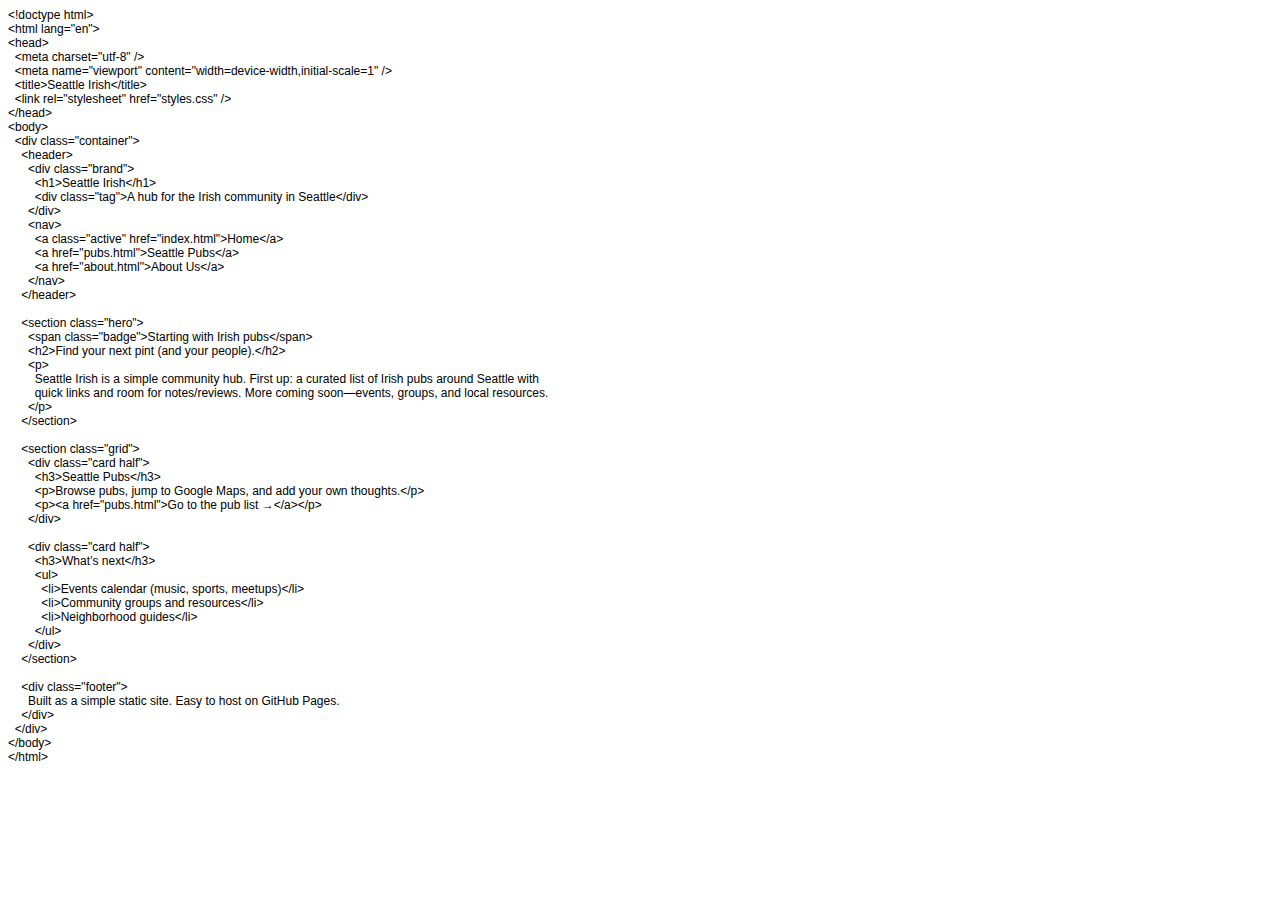
<file: Index.html>
<!DOCTYPE html PUBLIC "-//W3C//DTD HTML 4.01//EN" "http://www.w3.org/TR/html4/strict.dtd">
<html>
<head>
  <meta http-equiv="Content-Type" content="text/html; charset=utf-8">
  <meta http-equiv="Content-Style-Type" content="text/css">
  <title></title>
  <meta name="Generator" content="Cocoa HTML Writer">
  <meta name="CocoaVersion" content="2487.7">
  <style type="text/css">
    p.p1 {margin: 0.0px 0.0px 0.0px 0.0px; font: 12.0px Helvetica}
    p.p2 {margin: 0.0px 0.0px 0.0px 0.0px; font: 12.0px Helvetica; min-height: 14.0px}
  </style>
</head>
<body>
<p class="p1">&lt;!doctype html&gt;</p>
<p class="p1">&lt;html lang="en"&gt;</p>
<p class="p1">&lt;head&gt;</p>
<p class="p1"><span class="Apple-converted-space">  </span>&lt;meta charset="utf-8" /&gt;</p>
<p class="p1"><span class="Apple-converted-space">  </span>&lt;meta name="viewport" content="width=device-width,initial-scale=1" /&gt;</p>
<p class="p1"><span class="Apple-converted-space">  </span>&lt;title&gt;Seattle Irish&lt;/title&gt;</p>
<p class="p1"><span class="Apple-converted-space">  </span>&lt;link rel="stylesheet" href="styles.css" /&gt;</p>
<p class="p1">&lt;/head&gt;</p>
<p class="p1">&lt;body&gt;</p>
<p class="p1"><span class="Apple-converted-space">  </span>&lt;div class="container"&gt;</p>
<p class="p1"><span class="Apple-converted-space">    </span>&lt;header&gt;</p>
<p class="p1"><span class="Apple-converted-space">      </span>&lt;div class="brand"&gt;</p>
<p class="p1"><span class="Apple-converted-space">        </span>&lt;h1&gt;Seattle Irish&lt;/h1&gt;</p>
<p class="p1"><span class="Apple-converted-space">        </span>&lt;div class="tag"&gt;A hub for the Irish community in Seattle&lt;/div&gt;</p>
<p class="p1"><span class="Apple-converted-space">      </span>&lt;/div&gt;</p>
<p class="p1"><span class="Apple-converted-space">      </span>&lt;nav&gt;</p>
<p class="p1"><span class="Apple-converted-space">        </span>&lt;a class="active" href="index.html"&gt;Home&lt;/a&gt;</p>
<p class="p1"><span class="Apple-converted-space">        </span>&lt;a href="pubs.html"&gt;Seattle Pubs&lt;/a&gt;</p>
<p class="p1"><span class="Apple-converted-space">        </span>&lt;a href="about.html"&gt;About Us&lt;/a&gt;</p>
<p class="p1"><span class="Apple-converted-space">      </span>&lt;/nav&gt;</p>
<p class="p1"><span class="Apple-converted-space">    </span>&lt;/header&gt;</p>
<p class="p2"><br></p>
<p class="p1"><span class="Apple-converted-space">    </span>&lt;section class="hero"&gt;</p>
<p class="p1"><span class="Apple-converted-space">      </span>&lt;span class="badge"&gt;Starting with Irish pubs&lt;/span&gt;</p>
<p class="p1"><span class="Apple-converted-space">      </span>&lt;h2&gt;Find your next pint (and your people).&lt;/h2&gt;</p>
<p class="p1"><span class="Apple-converted-space">      </span>&lt;p&gt;</p>
<p class="p1"><span class="Apple-converted-space">        </span>Seattle Irish is a simple community hub. First up: a curated list of Irish pubs around Seattle with</p>
<p class="p1"><span class="Apple-converted-space">        </span>quick links and room for notes/reviews. More coming soon—events, groups, and local resources.</p>
<p class="p1"><span class="Apple-converted-space">      </span>&lt;/p&gt;</p>
<p class="p1"><span class="Apple-converted-space">    </span>&lt;/section&gt;</p>
<p class="p2"><br></p>
<p class="p1"><span class="Apple-converted-space">    </span>&lt;section class="grid"&gt;</p>
<p class="p1"><span class="Apple-converted-space">      </span>&lt;div class="card half"&gt;</p>
<p class="p1"><span class="Apple-converted-space">        </span>&lt;h3&gt;Seattle Pubs&lt;/h3&gt;</p>
<p class="p1"><span class="Apple-converted-space">        </span>&lt;p&gt;Browse pubs, jump to Google Maps, and add your own thoughts.&lt;/p&gt;</p>
<p class="p1"><span class="Apple-converted-space">        </span>&lt;p&gt;&lt;a href="pubs.html"&gt;Go to the pub list →&lt;/a&gt;&lt;/p&gt;</p>
<p class="p1"><span class="Apple-converted-space">      </span>&lt;/div&gt;</p>
<p class="p2"><br></p>
<p class="p1"><span class="Apple-converted-space">      </span>&lt;div class="card half"&gt;</p>
<p class="p1"><span class="Apple-converted-space">        </span>&lt;h3&gt;What’s next&lt;/h3&gt;</p>
<p class="p1"><span class="Apple-converted-space">        </span>&lt;ul&gt;</p>
<p class="p1"><span class="Apple-converted-space">          </span>&lt;li&gt;Events calendar (music, sports, meetups)&lt;/li&gt;</p>
<p class="p1"><span class="Apple-converted-space">          </span>&lt;li&gt;Community groups and resources&lt;/li&gt;</p>
<p class="p1"><span class="Apple-converted-space">          </span>&lt;li&gt;Neighborhood guides&lt;/li&gt;</p>
<p class="p1"><span class="Apple-converted-space">        </span>&lt;/ul&gt;</p>
<p class="p1"><span class="Apple-converted-space">      </span>&lt;/div&gt;</p>
<p class="p1"><span class="Apple-converted-space">    </span>&lt;/section&gt;</p>
<p class="p2"><br></p>
<p class="p1"><span class="Apple-converted-space">    </span>&lt;div class="footer"&gt;</p>
<p class="p1"><span class="Apple-converted-space">      </span>Built as a simple static site. Easy to host on GitHub Pages.</p>
<p class="p1"><span class="Apple-converted-space">    </span>&lt;/div&gt;</p>
<p class="p1"><span class="Apple-converted-space">  </span>&lt;/div&gt;</p>
<p class="p1">&lt;/body&gt;</p>
<p class="p1">&lt;/html&gt;</p>
</body>
</html>
</file>
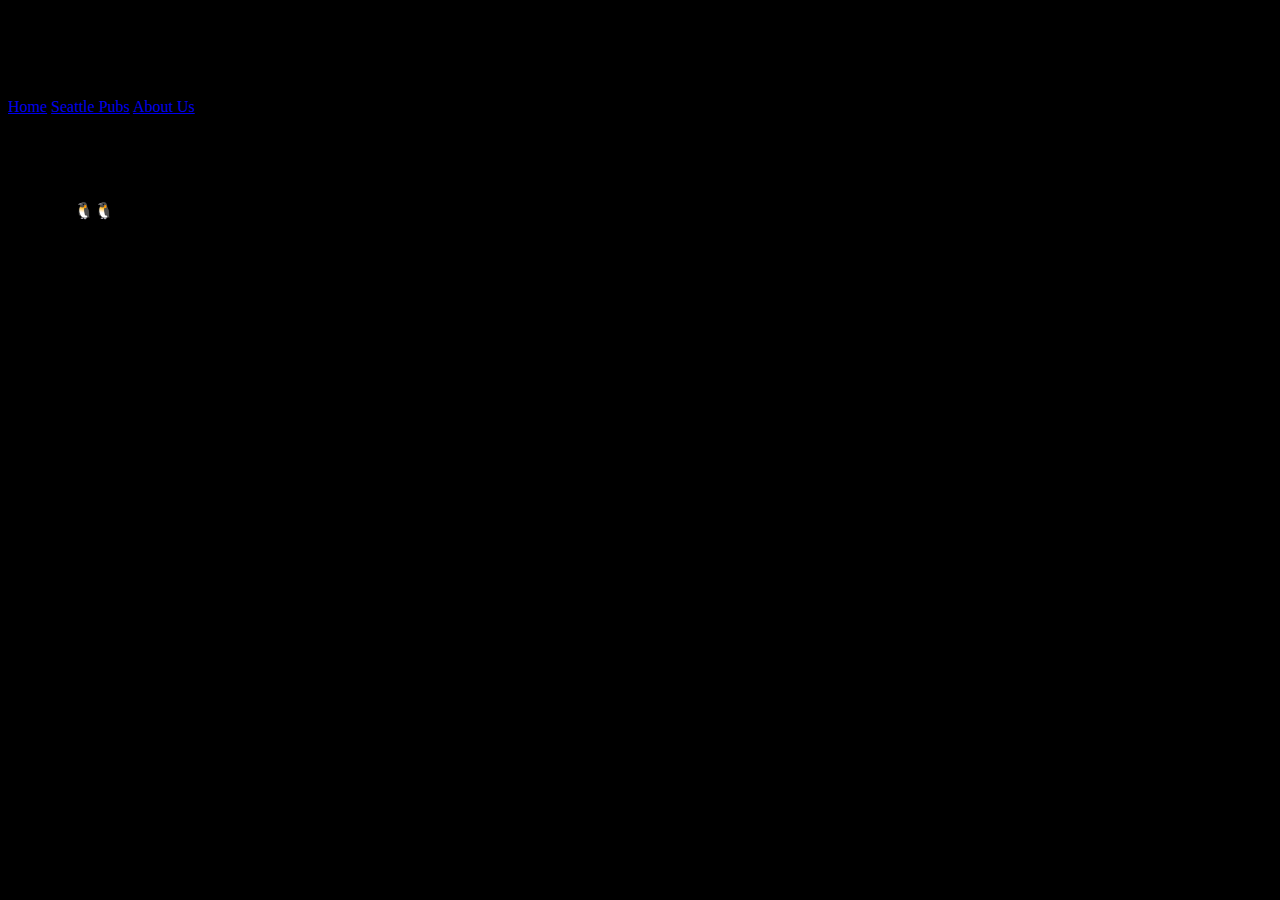
<file: about.html>
<!doctype html>
<html lang="en">
<head>
  <meta charset="utf-8" />
  <meta name="viewport" content="width=device-width,initial-scale=1" />
  <title>About Us</title>
  <link rel="stylesheet" href="styles.css" />
</head>
<body>
  <div class="container">
    <header>
      <div class="brand">
        <h1>Seattle Irish</h1>
        <div class="tag">About Us</div>
      </div>
      <nav>
        <a href="index.html">Home</a>
        <a href="pubs.html">Seattle Pubs</a>
        <a class="active" href="about.html">About Us</a>
      </nav>
    </header>

    <section class="hero">
      <h2>About Us</h2>
      <p>
        Our vision for the Seattle Irish website is to serve as a hub for the local Irish community (immigrants, irish-heritage, lovers of irish culture, or irish-curious). This site is run by two irish loving penguinis 🐧🐧. Enjoy!
      </p>
    </section>

    <section class="grid">
      <div class="card half">
        <h3>Mission</h3>
        <p>
          Make it easier to find the best places to gather—starting with pubs—and build from there:
          events, community groups, and local resources.
        </p>
      </div>

      <div class="card half">
        <h3>Contact</h3>
        <p>
          Add your contact info here later (email or a simple form). For now, this site is intentionally simple.
        </p>
        <p class="review">Email: you@example.com (replace)</p>
      </div>
    </section>

    <div class="footer">
      If you want, I can add a simple “Submit a pub” form that emails you (still static, using a form service).
    </div>
  </div>
</body>
</html>
</file>
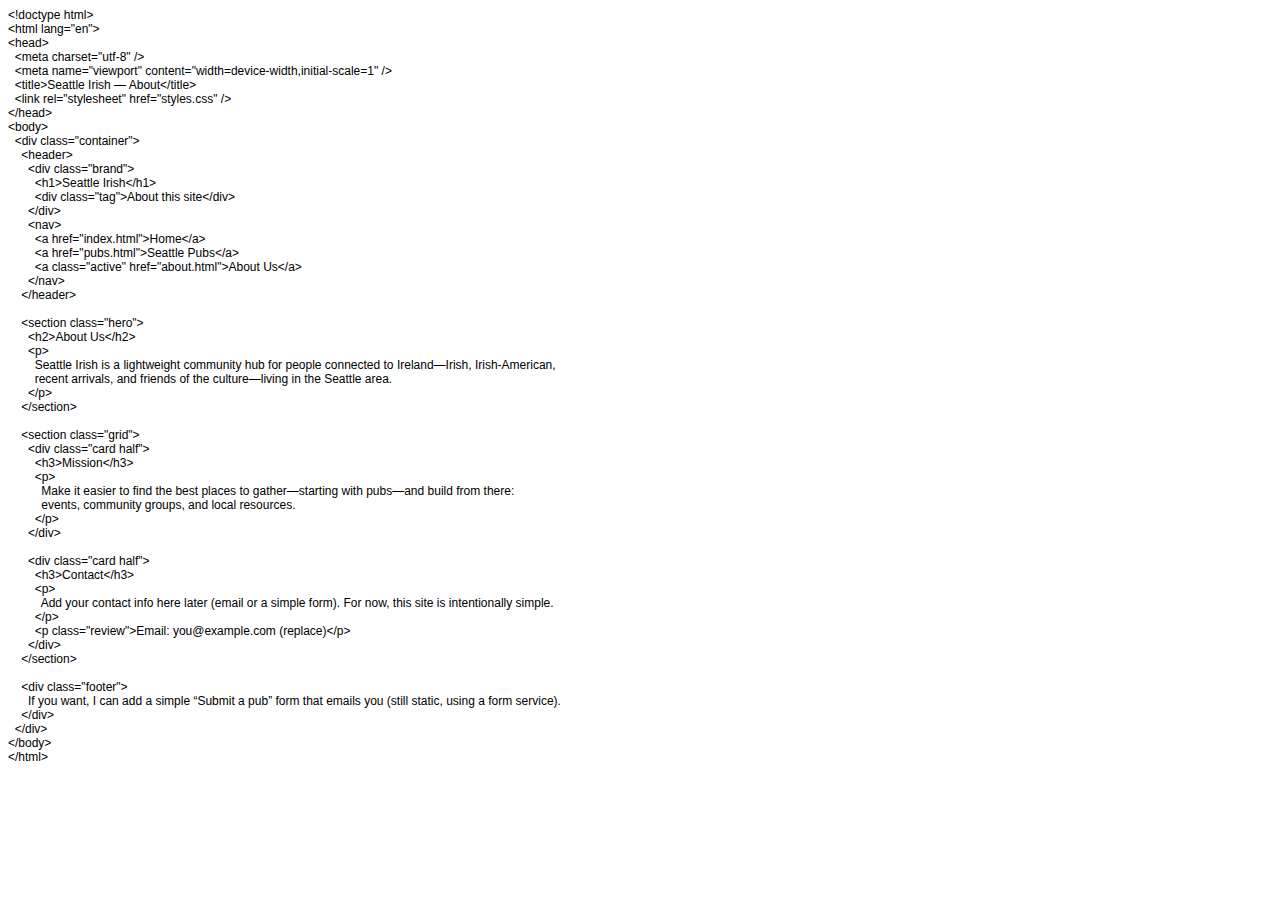
<file: About.html>
<!DOCTYPE html PUBLIC "-//W3C//DTD HTML 4.01//EN" "http://www.w3.org/TR/html4/strict.dtd">
<html>
<head>
  <meta http-equiv="Content-Type" content="text/html; charset=utf-8">
  <meta http-equiv="Content-Style-Type" content="text/css">
  <title></title>
  <meta name="Generator" content="Cocoa HTML Writer">
  <meta name="CocoaVersion" content="2487.7">
  <style type="text/css">
    p.p1 {margin: 0.0px 0.0px 0.0px 0.0px; font: 12.0px Helvetica}
    p.p2 {margin: 0.0px 0.0px 0.0px 0.0px; font: 12.0px Helvetica; min-height: 14.0px}
  </style>
</head>
<body>
<p class="p1">&lt;!doctype html&gt;</p>
<p class="p1">&lt;html lang="en"&gt;</p>
<p class="p1">&lt;head&gt;</p>
<p class="p1"><span class="Apple-converted-space">  </span>&lt;meta charset="utf-8" /&gt;</p>
<p class="p1"><span class="Apple-converted-space">  </span>&lt;meta name="viewport" content="width=device-width,initial-scale=1" /&gt;</p>
<p class="p1"><span class="Apple-converted-space">  </span>&lt;title&gt;Seattle Irish — About&lt;/title&gt;</p>
<p class="p1"><span class="Apple-converted-space">  </span>&lt;link rel="stylesheet" href="styles.css" /&gt;</p>
<p class="p1">&lt;/head&gt;</p>
<p class="p1">&lt;body&gt;</p>
<p class="p1"><span class="Apple-converted-space">  </span>&lt;div class="container"&gt;</p>
<p class="p1"><span class="Apple-converted-space">    </span>&lt;header&gt;</p>
<p class="p1"><span class="Apple-converted-space">      </span>&lt;div class="brand"&gt;</p>
<p class="p1"><span class="Apple-converted-space">        </span>&lt;h1&gt;Seattle Irish&lt;/h1&gt;</p>
<p class="p1"><span class="Apple-converted-space">        </span>&lt;div class="tag"&gt;About this site&lt;/div&gt;</p>
<p class="p1"><span class="Apple-converted-space">      </span>&lt;/div&gt;</p>
<p class="p1"><span class="Apple-converted-space">      </span>&lt;nav&gt;</p>
<p class="p1"><span class="Apple-converted-space">        </span>&lt;a href="index.html"&gt;Home&lt;/a&gt;</p>
<p class="p1"><span class="Apple-converted-space">        </span>&lt;a href="pubs.html"&gt;Seattle Pubs&lt;/a&gt;</p>
<p class="p1"><span class="Apple-converted-space">        </span>&lt;a class="active" href="about.html"&gt;About Us&lt;/a&gt;</p>
<p class="p1"><span class="Apple-converted-space">      </span>&lt;/nav&gt;</p>
<p class="p1"><span class="Apple-converted-space">    </span>&lt;/header&gt;</p>
<p class="p2"><br></p>
<p class="p1"><span class="Apple-converted-space">    </span>&lt;section class="hero"&gt;</p>
<p class="p1"><span class="Apple-converted-space">      </span>&lt;h2&gt;About Us&lt;/h2&gt;</p>
<p class="p1"><span class="Apple-converted-space">      </span>&lt;p&gt;</p>
<p class="p1"><span class="Apple-converted-space">        </span>Seattle Irish is a lightweight community hub for people connected to Ireland—Irish, Irish-American,</p>
<p class="p1"><span class="Apple-converted-space">        </span>recent arrivals, and friends of the culture—living in the Seattle area.</p>
<p class="p1"><span class="Apple-converted-space">      </span>&lt;/p&gt;</p>
<p class="p1"><span class="Apple-converted-space">    </span>&lt;/section&gt;</p>
<p class="p2"><br></p>
<p class="p1"><span class="Apple-converted-space">    </span>&lt;section class="grid"&gt;</p>
<p class="p1"><span class="Apple-converted-space">      </span>&lt;div class="card half"&gt;</p>
<p class="p1"><span class="Apple-converted-space">        </span>&lt;h3&gt;Mission&lt;/h3&gt;</p>
<p class="p1"><span class="Apple-converted-space">        </span>&lt;p&gt;</p>
<p class="p1"><span class="Apple-converted-space">          </span>Make it easier to find the best places to gather—starting with pubs—and build from there:</p>
<p class="p1"><span class="Apple-converted-space">          </span>events, community groups, and local resources.</p>
<p class="p1"><span class="Apple-converted-space">        </span>&lt;/p&gt;</p>
<p class="p1"><span class="Apple-converted-space">      </span>&lt;/div&gt;</p>
<p class="p2"><br></p>
<p class="p1"><span class="Apple-converted-space">      </span>&lt;div class="card half"&gt;</p>
<p class="p1"><span class="Apple-converted-space">        </span>&lt;h3&gt;Contact&lt;/h3&gt;</p>
<p class="p1"><span class="Apple-converted-space">        </span>&lt;p&gt;</p>
<p class="p1"><span class="Apple-converted-space">          </span>Add your contact info here later (email or a simple form). For now, this site is intentionally simple.</p>
<p class="p1"><span class="Apple-converted-space">        </span>&lt;/p&gt;</p>
<p class="p1"><span class="Apple-converted-space">        </span>&lt;p class="review"&gt;Email: you@example.com (replace)&lt;/p&gt;</p>
<p class="p1"><span class="Apple-converted-space">      </span>&lt;/div&gt;</p>
<p class="p1"><span class="Apple-converted-space">    </span>&lt;/section&gt;</p>
<p class="p2"><br></p>
<p class="p1"><span class="Apple-converted-space">    </span>&lt;div class="footer"&gt;</p>
<p class="p1"><span class="Apple-converted-space">      </span>If you want, I can add a simple “Submit a pub” form that emails you (still static, using a form service).</p>
<p class="p1"><span class="Apple-converted-space">    </span>&lt;/div&gt;</p>
<p class="p1"><span class="Apple-converted-space">  </span>&lt;/div&gt;</p>
<p class="p1">&lt;/body&gt;</p>
<p class="p1">&lt;/html&gt;</p>
</body>
</html>
</file>
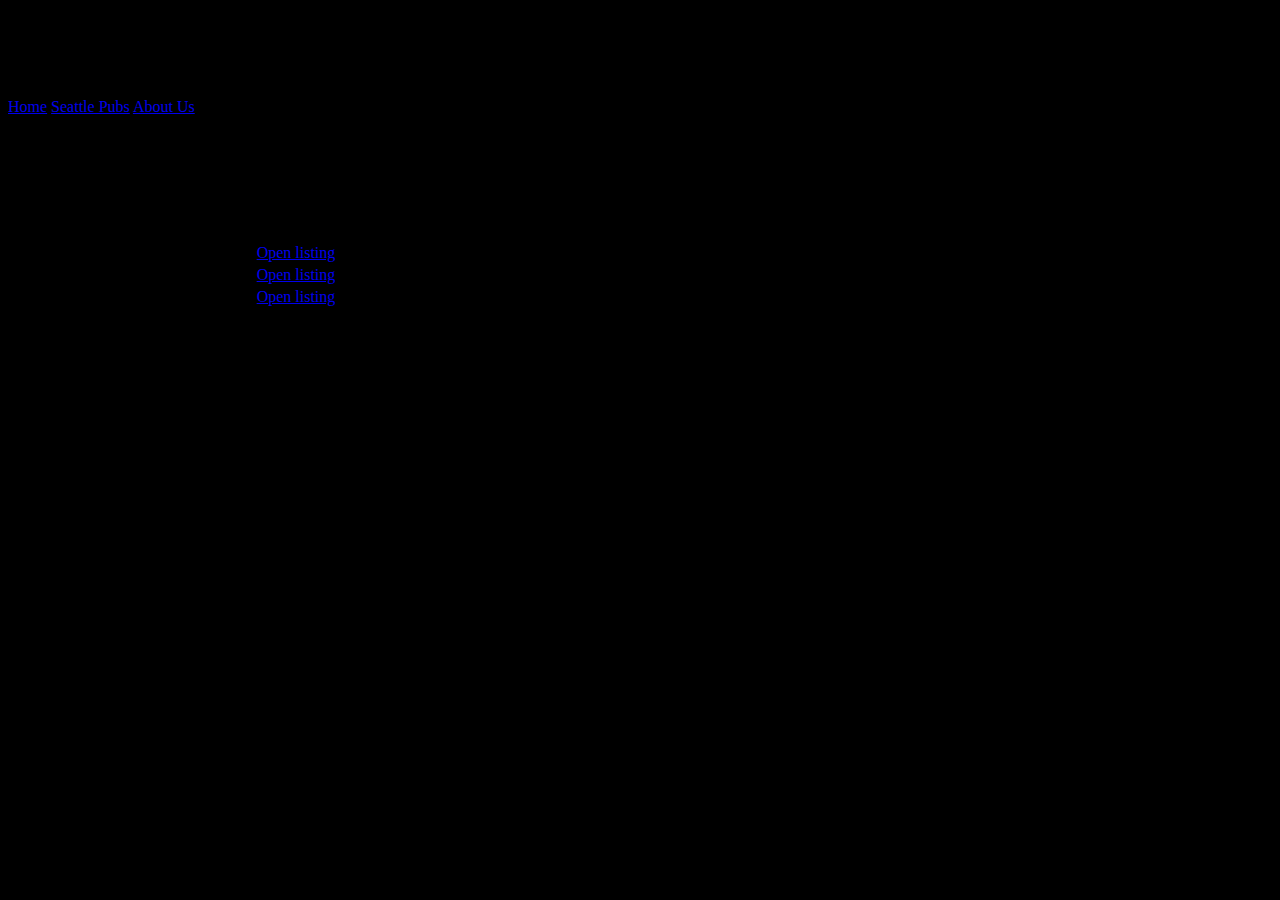
<file: pubs.html>
<!doctype html>
<html lang="en">
<head>
  <meta charset="utf-8" />
  <meta name="viewport" content="width=device-width,initial-scale=1" />
  <title>Seattle Irish — Pubs</title>
  <link rel="stylesheet" href="styles.css" />
</head>
<body>
  <div class="container">
    <header>
      <div class="brand">
        <h1>Seattle Irish</h1>
        <div class="tag">Irish pubs in and around Seattle</div>
      </div>
      <nav>
        <a href="index.html">Home</a>
        <a class="active" href="pubs.html">Seattle Pubs</a>
        <a href="about.html">About Us</a>
      </nav>
    </header>

    <section class="hero">
      <h2>Seattle Pubs</h2>
      <p>
        Click a pub to open its Google Maps listing. The “Review” column is just placeholder text for now—
        you can edit these directly in the HTML, or later swap to a spreadsheet / CMS.
      </p>
    </section>

    <section class="card" style="margin-top:18px;">
      <table class="table">
        <thead>
          <tr>
            <th style="width: 28%;">Pub</th>
            <th style="width: 22%;">Google Maps</th>
            <th>Review / Notes</th>
          </tr>
        </thead>
        <tbody>
          <tr>
            <td>Example Pub One</td>
            <td><a href="https://www.google.com/maps" target="_blank" rel="noopener">Open listing</a></td>
            <td class="review">Add a quick vibe check here (music, Guinness quality, crowd, etc.).</td>
          </tr>
          <tr>
            <td>Example Pub Two</td>
            <td><a href="https://www.google.com/maps" target="_blank" rel="noopener">Open listing</a></td>
            <td class="review">Great for matches; busy on weekends. (Replace with your notes.)</td>
          </tr>
          <tr>
            <td>Example Pub Three</td>
            <td><a href="https://www.google.com/maps" target="_blank" rel="noopener">Open listing</a></td>
            <td class="review">Cozy booths, solid food menu. (Replace with your notes.)</td>
          </tr>
        </tbody>
      </table>

      <p style="margin-top:14px; color: var(--muted);">
        Tip: Later we can make this list auto-generated from a Google Sheet so you don’t edit HTML by hand.
      </p>
    </section>

    <div class="footer">
      Want me to convert your pub spreadsheet into this table with real Google Maps links? Paste the list and I’ll format it.
    </div>
  </div>
</body>
</html>
</file>
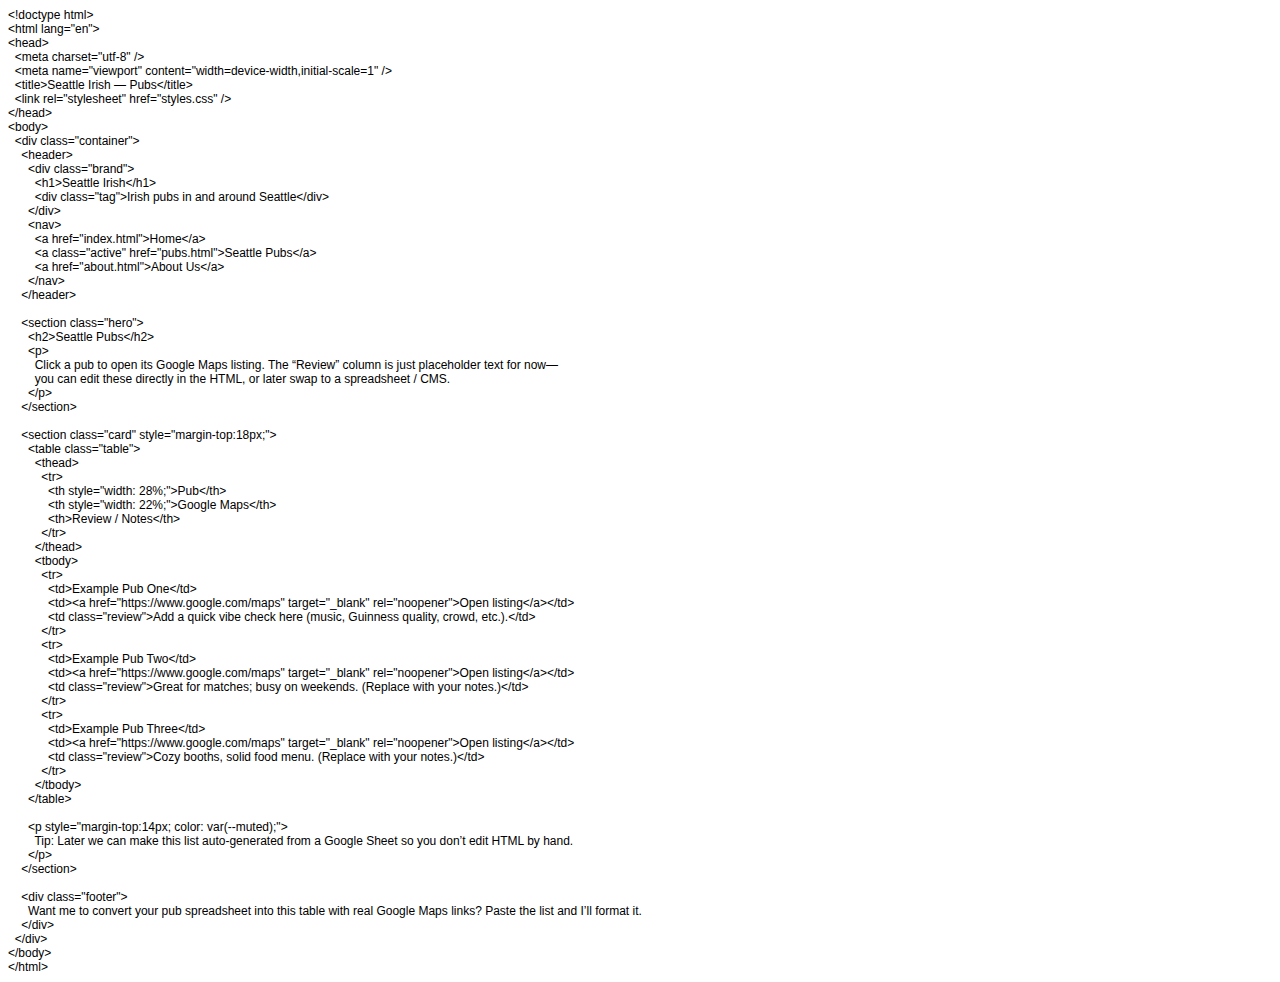
<file: Pubs.html>
<!DOCTYPE html PUBLIC "-//W3C//DTD HTML 4.01//EN" "http://www.w3.org/TR/html4/strict.dtd">
<html>
<head>
  <meta http-equiv="Content-Type" content="text/html; charset=utf-8">
  <meta http-equiv="Content-Style-Type" content="text/css">
  <title></title>
  <meta name="Generator" content="Cocoa HTML Writer">
  <meta name="CocoaVersion" content="2487.7">
  <style type="text/css">
    p.p1 {margin: 0.0px 0.0px 0.0px 0.0px; font: 12.0px Helvetica}
    p.p2 {margin: 0.0px 0.0px 0.0px 0.0px; font: 12.0px Helvetica; min-height: 14.0px}
  </style>
</head>
<body>
<p class="p1">&lt;!doctype html&gt;</p>
<p class="p1">&lt;html lang="en"&gt;</p>
<p class="p1">&lt;head&gt;</p>
<p class="p1"><span class="Apple-converted-space">  </span>&lt;meta charset="utf-8" /&gt;</p>
<p class="p1"><span class="Apple-converted-space">  </span>&lt;meta name="viewport" content="width=device-width,initial-scale=1" /&gt;</p>
<p class="p1"><span class="Apple-converted-space">  </span>&lt;title&gt;Seattle Irish — Pubs&lt;/title&gt;</p>
<p class="p1"><span class="Apple-converted-space">  </span>&lt;link rel="stylesheet" href="styles.css" /&gt;</p>
<p class="p1">&lt;/head&gt;</p>
<p class="p1">&lt;body&gt;</p>
<p class="p1"><span class="Apple-converted-space">  </span>&lt;div class="container"&gt;</p>
<p class="p1"><span class="Apple-converted-space">    </span>&lt;header&gt;</p>
<p class="p1"><span class="Apple-converted-space">      </span>&lt;div class="brand"&gt;</p>
<p class="p1"><span class="Apple-converted-space">        </span>&lt;h1&gt;Seattle Irish&lt;/h1&gt;</p>
<p class="p1"><span class="Apple-converted-space">        </span>&lt;div class="tag"&gt;Irish pubs in and around Seattle&lt;/div&gt;</p>
<p class="p1"><span class="Apple-converted-space">      </span>&lt;/div&gt;</p>
<p class="p1"><span class="Apple-converted-space">      </span>&lt;nav&gt;</p>
<p class="p1"><span class="Apple-converted-space">        </span>&lt;a href="index.html"&gt;Home&lt;/a&gt;</p>
<p class="p1"><span class="Apple-converted-space">        </span>&lt;a class="active" href="pubs.html"&gt;Seattle Pubs&lt;/a&gt;</p>
<p class="p1"><span class="Apple-converted-space">        </span>&lt;a href="about.html"&gt;About Us&lt;/a&gt;</p>
<p class="p1"><span class="Apple-converted-space">      </span>&lt;/nav&gt;</p>
<p class="p1"><span class="Apple-converted-space">    </span>&lt;/header&gt;</p>
<p class="p2"><br></p>
<p class="p1"><span class="Apple-converted-space">    </span>&lt;section class="hero"&gt;</p>
<p class="p1"><span class="Apple-converted-space">      </span>&lt;h2&gt;Seattle Pubs&lt;/h2&gt;</p>
<p class="p1"><span class="Apple-converted-space">      </span>&lt;p&gt;</p>
<p class="p1"><span class="Apple-converted-space">        </span>Click a pub to open its Google Maps listing. The “Review” column is just placeholder text for now—</p>
<p class="p1"><span class="Apple-converted-space">        </span>you can edit these directly in the HTML, or later swap to a spreadsheet / CMS.</p>
<p class="p1"><span class="Apple-converted-space">      </span>&lt;/p&gt;</p>
<p class="p1"><span class="Apple-converted-space">    </span>&lt;/section&gt;</p>
<p class="p2"><br></p>
<p class="p1"><span class="Apple-converted-space">    </span>&lt;section class="card" style="margin-top:18px;"&gt;</p>
<p class="p1"><span class="Apple-converted-space">      </span>&lt;table class="table"&gt;</p>
<p class="p1"><span class="Apple-converted-space">        </span>&lt;thead&gt;</p>
<p class="p1"><span class="Apple-converted-space">          </span>&lt;tr&gt;</p>
<p class="p1"><span class="Apple-converted-space">            </span>&lt;th style="width: 28%;"&gt;Pub&lt;/th&gt;</p>
<p class="p1"><span class="Apple-converted-space">            </span>&lt;th style="width: 22%;"&gt;Google Maps&lt;/th&gt;</p>
<p class="p1"><span class="Apple-converted-space">            </span>&lt;th&gt;Review / Notes&lt;/th&gt;</p>
<p class="p1"><span class="Apple-converted-space">          </span>&lt;/tr&gt;</p>
<p class="p1"><span class="Apple-converted-space">        </span>&lt;/thead&gt;</p>
<p class="p1"><span class="Apple-converted-space">        </span>&lt;tbody&gt;</p>
<p class="p1"><span class="Apple-converted-space">          </span>&lt;tr&gt;</p>
<p class="p1"><span class="Apple-converted-space">            </span>&lt;td&gt;Example Pub One&lt;/td&gt;</p>
<p class="p1"><span class="Apple-converted-space">            </span>&lt;td&gt;&lt;a href="https://www.google.com/maps" target="_blank" rel="noopener"&gt;Open listing&lt;/a&gt;&lt;/td&gt;</p>
<p class="p1"><span class="Apple-converted-space">            </span>&lt;td class="review"&gt;Add a quick vibe check here (music, Guinness quality, crowd, etc.).&lt;/td&gt;</p>
<p class="p1"><span class="Apple-converted-space">          </span>&lt;/tr&gt;</p>
<p class="p1"><span class="Apple-converted-space">          </span>&lt;tr&gt;</p>
<p class="p1"><span class="Apple-converted-space">            </span>&lt;td&gt;Example Pub Two&lt;/td&gt;</p>
<p class="p1"><span class="Apple-converted-space">            </span>&lt;td&gt;&lt;a href="https://www.google.com/maps" target="_blank" rel="noopener"&gt;Open listing&lt;/a&gt;&lt;/td&gt;</p>
<p class="p1"><span class="Apple-converted-space">            </span>&lt;td class="review"&gt;Great for matches; busy on weekends. (Replace with your notes.)&lt;/td&gt;</p>
<p class="p1"><span class="Apple-converted-space">          </span>&lt;/tr&gt;</p>
<p class="p1"><span class="Apple-converted-space">          </span>&lt;tr&gt;</p>
<p class="p1"><span class="Apple-converted-space">            </span>&lt;td&gt;Example Pub Three&lt;/td&gt;</p>
<p class="p1"><span class="Apple-converted-space">            </span>&lt;td&gt;&lt;a href="https://www.google.com/maps" target="_blank" rel="noopener"&gt;Open listing&lt;/a&gt;&lt;/td&gt;</p>
<p class="p1"><span class="Apple-converted-space">            </span>&lt;td class="review"&gt;Cozy booths, solid food menu. (Replace with your notes.)&lt;/td&gt;</p>
<p class="p1"><span class="Apple-converted-space">          </span>&lt;/tr&gt;</p>
<p class="p1"><span class="Apple-converted-space">        </span>&lt;/tbody&gt;</p>
<p class="p1"><span class="Apple-converted-space">      </span>&lt;/table&gt;</p>
<p class="p2"><br></p>
<p class="p1"><span class="Apple-converted-space">      </span>&lt;p style="margin-top:14px; color: var(--muted);"&gt;</p>
<p class="p1"><span class="Apple-converted-space">        </span>Tip: Later we can make this list auto-generated from a Google Sheet so you don’t edit HTML by hand.</p>
<p class="p1"><span class="Apple-converted-space">      </span>&lt;/p&gt;</p>
<p class="p1"><span class="Apple-converted-space">    </span>&lt;/section&gt;</p>
<p class="p2"><br></p>
<p class="p1"><span class="Apple-converted-space">    </span>&lt;div class="footer"&gt;</p>
<p class="p1"><span class="Apple-converted-space">      </span>Want me to convert your pub spreadsheet into this table with real Google Maps links? Paste the list and I’ll format it.</p>
<p class="p1"><span class="Apple-converted-space">    </span>&lt;/div&gt;</p>
<p class="p1"><span class="Apple-converted-space">  </span>&lt;/div&gt;</p>
<p class="p1">&lt;/body&gt;</p>
<p class="p1">&lt;/html&gt;</p>
</body>
</html>
</file>
<file: styles.css>
body{background:#000;}
</file>
